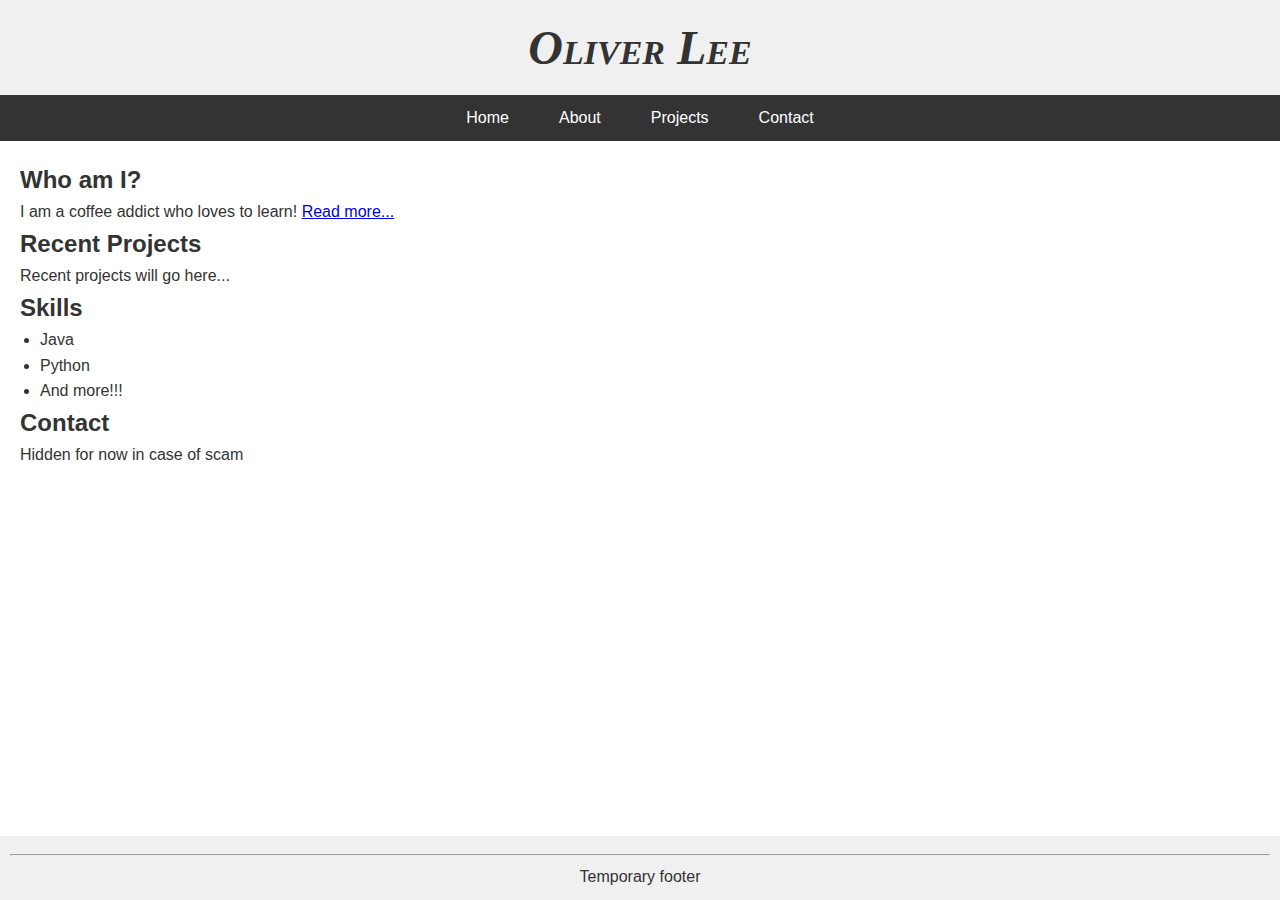
<file: index.html>
<!DOCTYPE html>
<html>
  <head>
    <meta charset="utf-8" />
    <meta name="viewport" content="width=device-width" />
    <meta
      name="description"
      content="Welcome to my portfolio showcasing my learning journy as a software developer and electrical engineer!"
    />
    <title>Oliver Lee | My Portfolio</title>

    <link rel="stylesheet" href="style.css" />
  </head>

  <body>
    <header>
      <h1>Oliver Lee</h1>
    </header>

    <nav>
      <ul>
        <li><a href="index.html">Home</a></li>
        <li><a href="about.html">About</a></li>
        <li><a href="projects.html">Projects</a></li>
        <li><a href="contact.html">Contact</a></li>
      </ul>
    </nav>

    <main>
      <section id="about-summary">
        <h2>Who am I?</h2>
        <p>I am a coffee addict who loves to learn! <a href="about.html">Read more...</a></p>
      </section>

      <h2>Recent Projects</h2>
      <section id="recent-projects">
        <p>Recent projects will go here...</p>
      </section>

      <section id="skills">
        <h2>Skills</h2>
        <ul>
          <li>Java</li>
          <li>Python</li>
          <li>And more!!!</li>
        </ul>
      </section>

      <section id="contact">
        <h2>Contact</h2>
        <p>Hidden for now in case of scam</p>
        <!-- <a href="mailto:x.tomli1122@gmail.com">x.tomli1122@gmail.com</a> -->
      </section>
    </main>

    <footer>
      <hr />
      <p>Temporary footer</p>
    </footer>
  </body>
</html>
</file>
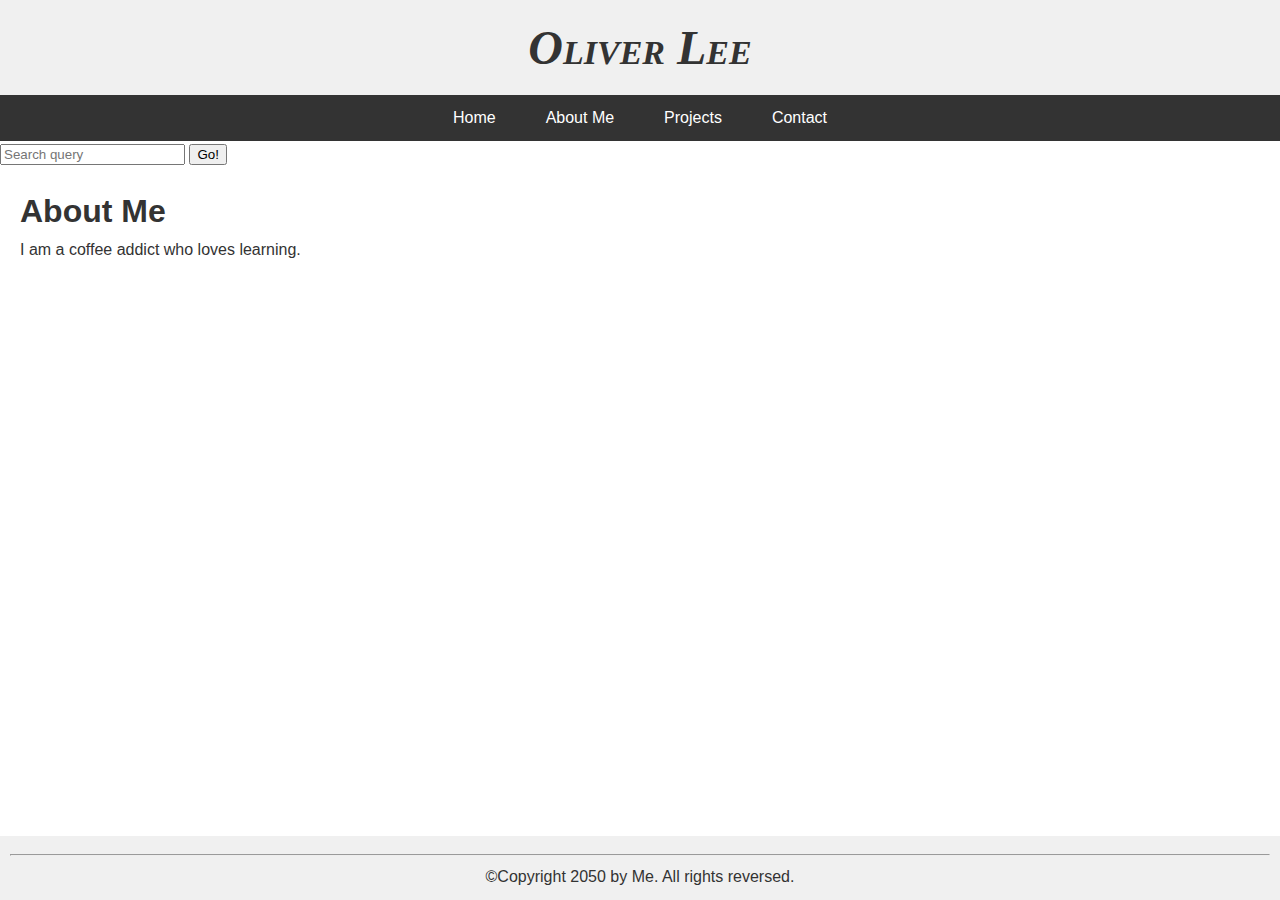
<file: about.html>
<!DOCTYPE html>
<html lang="en-US">
  <head>
    <meta charset="utf-8" />
    <meta name="viewport" content="width=device-width" />

    <title>About Me</title>

    <link href="style.css" rel="stylesheet" />
  </head>
  <body>
    <!-- The main header used across all the pages of our website -->
    <header>
      <h1>Oliver Lee</h1>
    </header>

    <nav>
      <ul>
        <li><a href="index.html">Home</a></li>
        <li><a href="about.html">About Me</a></li>
        <li><a href="#">Projects</a></li>
        <li><a href="contacts.html">Contact</a></li>
      </ul>

      <form>
        <input type="search" name="q" placeholder="Search query" />
        <input type="submit" value="Go!" />
      </form>
    </nav>

    <main>
      <h1>About Me</h1>
      <p>I am a coffee addict who loves learning.</p>
    </main>

    <!-- The footer that is used across all the pages of our website -->
    <footer>
      <hr />
      <p>©Copyright 2050 by Me. All rights reversed.</p>
    </footer>
  </body>
</html>
</file>
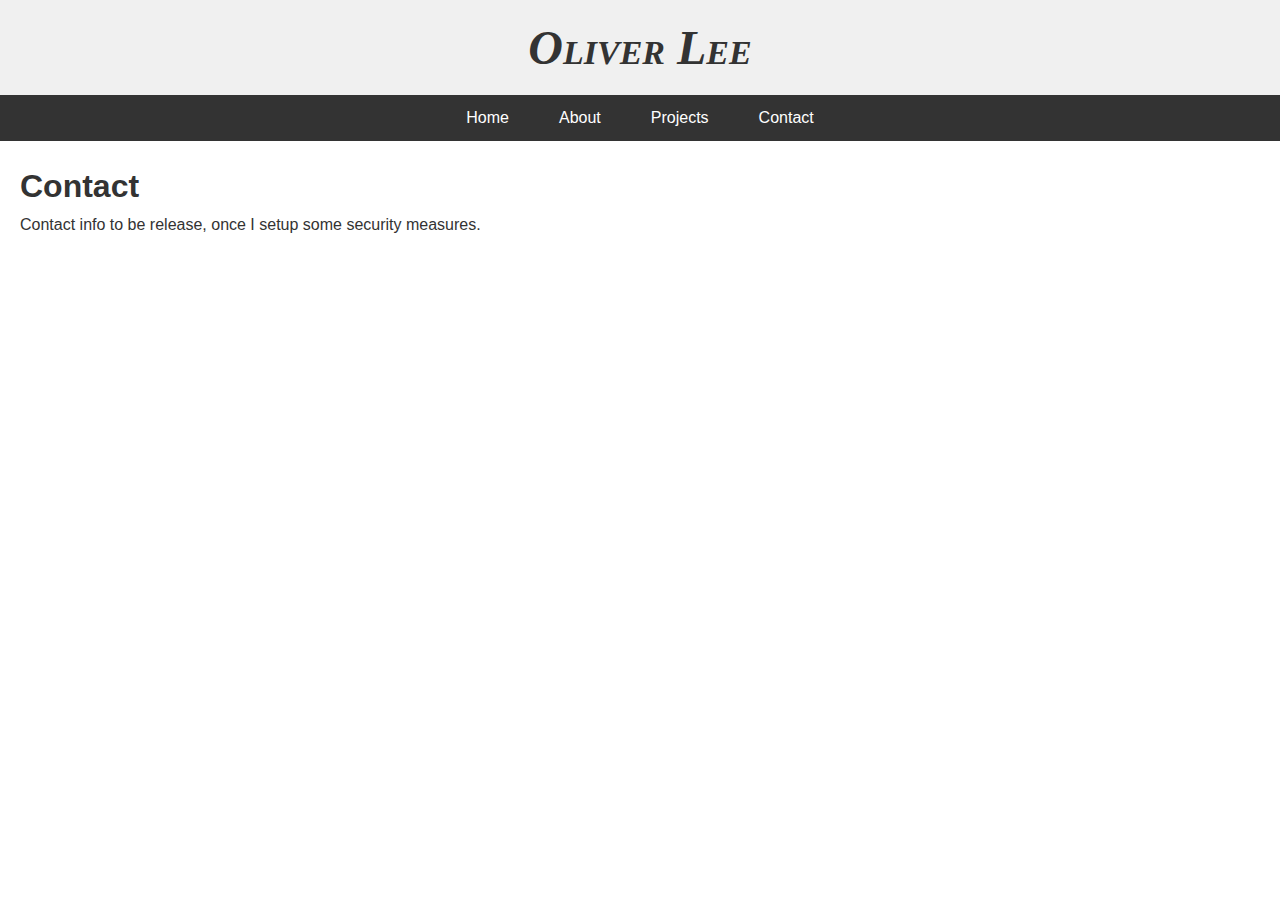
<file: contact.html>
<!DOCTYPE html>
<html>
  <head>
    <meta charset="utf-8" />
    <meta name="viewport" content="width=device-width" />
    <title>Oliver Lee | Projects</title>

    <link rel="stylesheet" href="style.css" />
  </head>
</html>

<body>
  <header>
    <h1>Oliver Lee</h1>
  </header>

  <nav>
    <ul>
      <li><a href="index.html">Home</a></li>
      <li><a href="about.html">About</a></li>
      <li><a href="projects.html">Projects</a></li>
      <li><a href="contact.html">Contact</a></li>
    </ul>
  </nav>

  <main>
    <h1>Contact</h1>
    <section id="contact">
      <p>Contact info to be release, once I setup some security measures.</p>
    </section>
  </main>
</body>
</file>
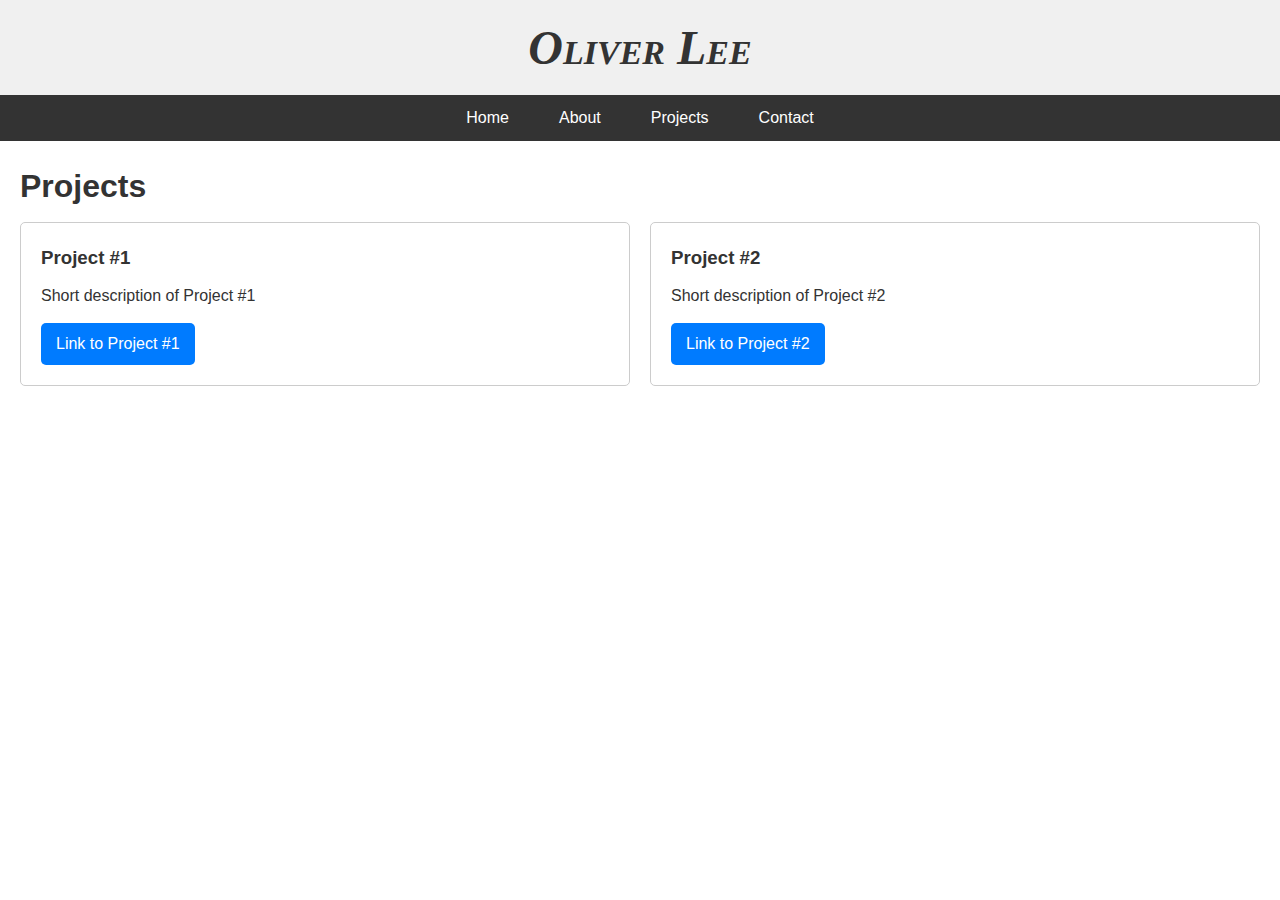
<file: projects.html>
<!DOCTYPE html>
<html>
  <head>
    <meta charset="utf-8" />
    <meta name="viewport" content="width=device-width" />
    <title>Oliver Lee | Projects</title>

    <link rel="stylesheet" href="style.css" />
  </head>
</html>

<body>
  <header>
    <h1>Oliver Lee</h1>
  </header>

  <nav>
    <ul>
      <li><a href="index.html">Home</a></li>
      <li><a href="about.html">About</a></li>
      <li><a href="projects.html">Projects</a></li>
      <li><a href="contact.html">Contact</a></li>
    </ul>
  </nav>

  <main>
    <section id="projects">
        <h1>Projects</h1>
      <section id="project-grid">
        <article>
          <h3>Project #1</h3>
          <p>Short description of Project #1</p>
          <a href="#">Link to Project #1</a>
        </article>
        <article>
          <h3>Project #2</h3>
          <p>Short description of Project #2</p>
          <a href="#">Link to Project #2</a>
        </article>
      </section>
    </section>
  </main>
</body>
</file>
<file: style.css>
/* Removes default margins and padding from common elements */
body,
h1,
h2,
h3,
p,
ul,
li {
  margin: 0; /* Removes default margins */
  padding: 0; /* Removes default padding */
}

a:hover {
  font-weight: bold;
}

h1 {
  font-size: 32px;
}

/* We adopt a Mobile-First Approach */

body {
  display: flex;
  flex-direction: column; /* Stacks header, nav, main, footer vertically by default */
  min-height: 100vh; /* Ensures the body takes up full viewport height */

  /* Font properties */
  font-family: sans-serif;
  font-size: 16px;
  color: #333;

  line-height: 1.6; /* Sets spacing between lines */
}

/* Styling for header */
header {
  background-color: #f0f0f0; /* Sets background color for header */
  padding: 20px;
  text-align: center;
}

header h1 {
  font: italic small-caps bold 48px cursive;
}

nav ul {
  display: flex;
  flex-direction: column;
  justify-content: center; /* Centers nav items horizontally */
  list-style: none; /* Remove bullet points */
  background-color: #333; /* Sets background for nav bar */
  padding: 10px;
  text-align: center; /* Center the navigation links */
}

nav li {
  display: inline; /* Make list items horizontal */
  margin: 0 15px; /* Add some spacing between links */
}

nav a {
  color: white; /* Sets link color */
  text-decoration: none; /* Removes underlines from links */
  padding: 5px 10px; /* Add some padding around the links */
}

main {
  flex: 1; /* Allows main content to expand and fill available space */
  padding: 20px;
}

footer {
  background-color: #f0f0f0; /* Light gray background for footer */
  padding: 10px;
  text-align: center;
}

/* Styling for #projects */
#projects h1 {
  margin-bottom: 10px;
}

/* Styling for #project-grid */

#project-grid {
  display: grid;
  grid-template-columns: repeat(
    auto-fit,
    minmax(300px, 1fr)
  ); /* Responsive grid for projects */
  gap: 20px; /* Spacing between grid items */
}

#project-grid h3 {
  margin-bottom: 10px; /* Space between title and description */
}

#project-grid article {
  padding: 20px;

  /* Border properties */
  border: 1px solid #ccc; /* Add a border to each project */
  border-radius: 5px;
}

#project-grid article p {
  margin-bottom: 15px; /* Space between description and link */
}

#project-grid article a {
  display: inline-block;
  background-color: #007bff;

  /* Font properties */
  color: white;
  text-decoration: none; /* Remove underline */

  padding: 8px 15px;
  border-radius: 5px; /* Rounded corners */
}

#project-grid article img {
  max-width: 100%;
  height: auto;
  margin-bottom: 10px;
}

#skills ul {
  margin-left: 20px;
}

/* Tablet and Larger */
@media (min-width: 768px) {
  nav ul {
    flex-direction: row;
  }
}
</file>
